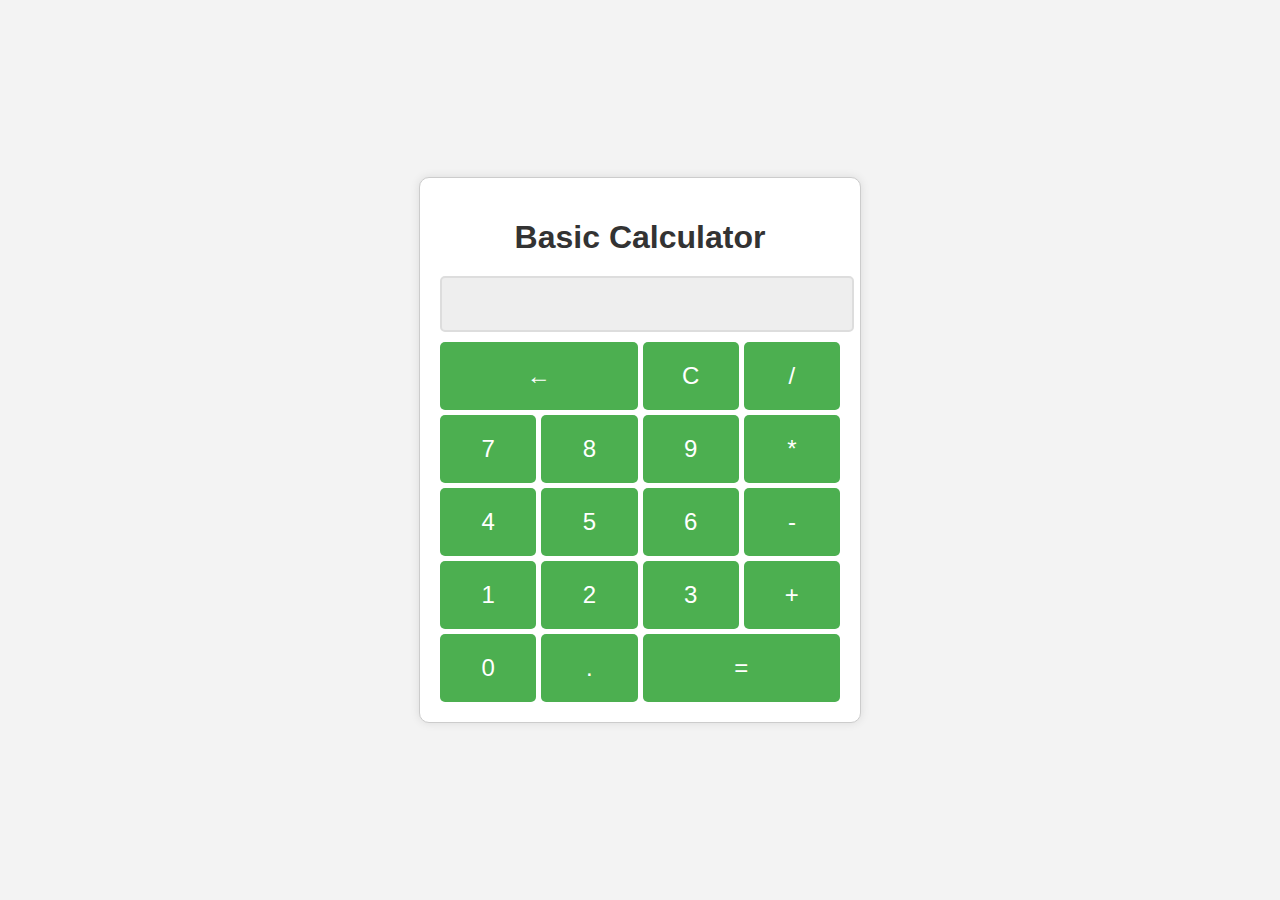
<file: CALCULATOR/index.html>
<!DOCTYPE html>
<html>
<head>
  <title>Basic Calculator</title>
  <link rel="stylesheet" href="styles.css">
</head>
<body>

<div class="container">
  <div class="calculator">
    <h1>Basic Calculator</h1>
    <input type="text" id="display" readonly>
    <div class="buttons">
      <button id="backspace" class="double-width">←</button>
      <button id="clear">C</button>
      <button class="operator">/</button>
      <button class="number">7</button>
      <button class="number">8</button>
      <button class="number">9</button>
      <button class="operator">*</button>
      <button class="number">4</button>
      <button class="number">5</button>
      <button class="number">6</button>
      <button class="operator">-</button>
      <button class="number">1</button>
      <button class="number">2</button>
      <button class="number">3</button>
      <button class="operator">+</button>
      <button class="number">0</button>
      <button class="number">.</button>
      <button id="calculate" class="double-width">=</button>
    </div>
  </div>
</div>

<script src="script.js"></script>
</body>
</html>
</file>
<file: CALCULATOR/styles.css>
body {
    background-color: #f3f3f3;
    margin: 0;
    font-family: Arial, sans-serif;
  }
  
  .container {
    display: flex;
    justify-content: center;
    align-items: center;
    height: 100vh;
  }
  
  .calculator {
    width: 400px;
    padding: 20px;
    border: 1px solid #ccc;
    border-radius: 10px;
    background-color: #fff;
    box-shadow: 0 0 10px rgba(0, 0, 0, 0.1);
    text-align: center;
  }
  
  h1 {
    margin-bottom: 20px;
    color: #333;
  }
  
  #display {
    width: calc(100% - 10px);
    margin-bottom: 10px;
    padding: 10px;
    font-size: 28px;
    border: 2px solid #ddd;
    border-radius: 5px;
    background-color: #eee;
  }
  
  .buttons {
    display: grid;
    grid-template-columns: repeat(4, 1fr);
    grid-gap: 5px;
  }
  
  button {
    padding: 20px;
    font-size: 24px;
    border: none;
    cursor: pointer;
    border-radius: 5px;
    background-color: #4CAF50;
    color: white;
  }
  
  button:hover {
    background-color: #45a049;
  }
  
  #backspace {
    grid-column: span 2;
  }
  
  #calculate {
    grid-column: span 2;
  }
</file>
